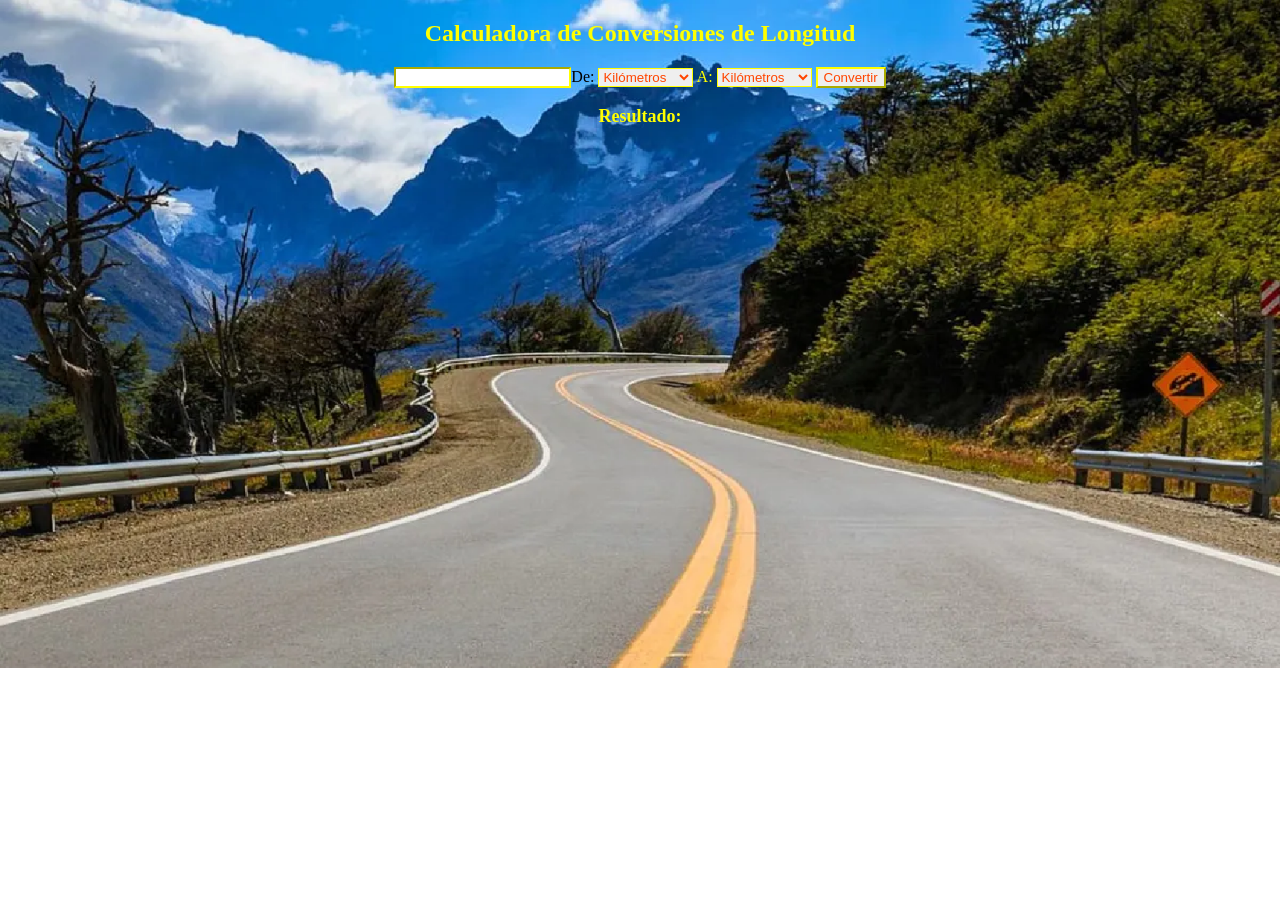
<file: conversor/conversor.html>
<!DOCTYPE html>
<html lang="es">
<head>
    <title>Calculadora de Conversiones de Longitud</title>
<link rel="stylesheet" href="styles.css">
</head>

<center>

<div class="calculator">
    <h2 style="color: yellow;">Calculadora de Conversiones de Longitud</h2>
    <input type="number" id="inputValue"

    
    
    
    <label for="fromUnit">De:</label>
    <select id="fromUnit">
        <option value="km">Kilómetros</option>
        <option value="m">Metros</option>
        <option value="cm">Centímetros</option>
        <option value="mm">Milímetros</option>
    </select>
    
    <label for="toUnit">A:</label>
    <select id="toUnit">
        <option value="km">Kilómetros</option>
        <option value="m">Metros</option>
        <option value="cm">Centímetros</option>
        <option value="mm">Milímetros</option>
    </select>
    
    <button onclick="convert()">Convertir</button>
    
    <h3 id="result">Resultado: </h3>
</div>

</center>
<script  type="text/javascript" src="funcion.js"></script>

</body>
</html>
</file>
<file: conversor/styles.css>
body {
    background-image: url(src/rutatlantica.png);
    background-repeat: no-repeat;
    background-size: cover;
}

h3#result {
    color: yellow;
    font-size: large;
}

button {
    color: orangered;
    border-color: yellow;
}

input#inputValue {
  color: orangered;
  border-color: yellow;
}

select#fromUnit {
    color: orangered;
    border-color: yellow;
}

label {
    color: yellow;
}

select#toUnit {
    border-color: yellow;
    color: orangered;
}
</file>
